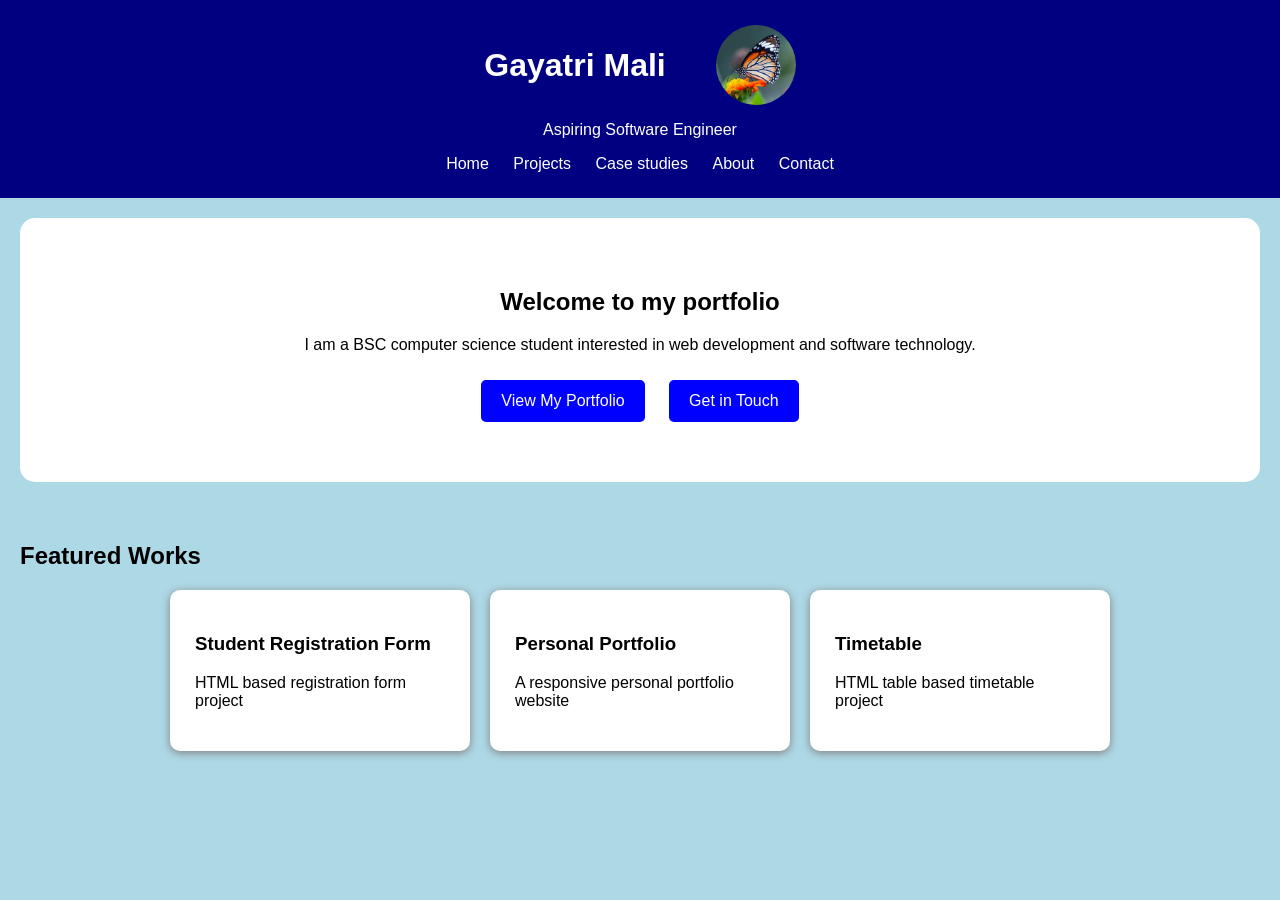
<file: index.html>
<!DOCTYPE html>
<html>
    <head>
        <title>My Portfolio</title>
        <link rel="stylesheet" href="style.css">
    </head>

    <body>
        <header>
            <div class="profile-header">
            <h1>Gayatri Mali</h1>
            <img src="asets/images/butterfly.jpg" alt="Gayatri Mali">
            </div>
            <p>Aspiring Software Engineer</p>

            <nav>
                <a href="index.html">Home</a>
                <a href="projects.html">Projects</a>
                <a href="case-studies.html">Case studies</a>
                <a href="about.html">About</a>
                <a href="contact.html">Contact</a>
            </nav>

        </header>

        <section class="hero">
            <h2>Welcome to my portfolio</h2>
            <p>
                I am a BSC computer science student interested in web development and software technology.
            </p>

            <a class="button" href="projects.html">View My Portfolio</a>
            <a class="button" href="contact.html">Get in Touch</a>
        </section>

        <section>
            <h2>Featured Works</h2>

            <div class="cards">
                <div class="card">
                    <h3>Student Registration Form</h3>
                    <p>HTML based registration form project</p>
                </div>
                
                <div class="card">
                    <h3>Personal Portfolio</h3>
                    <p>A responsive personal portfolio website</p>
                </div>
                <div class="card">
                    <h3>Timetable</h3>
                    <p>HTML table based timetable project</p>
                </div>
            </div>
        </section>
    </body>
</html>
</file>
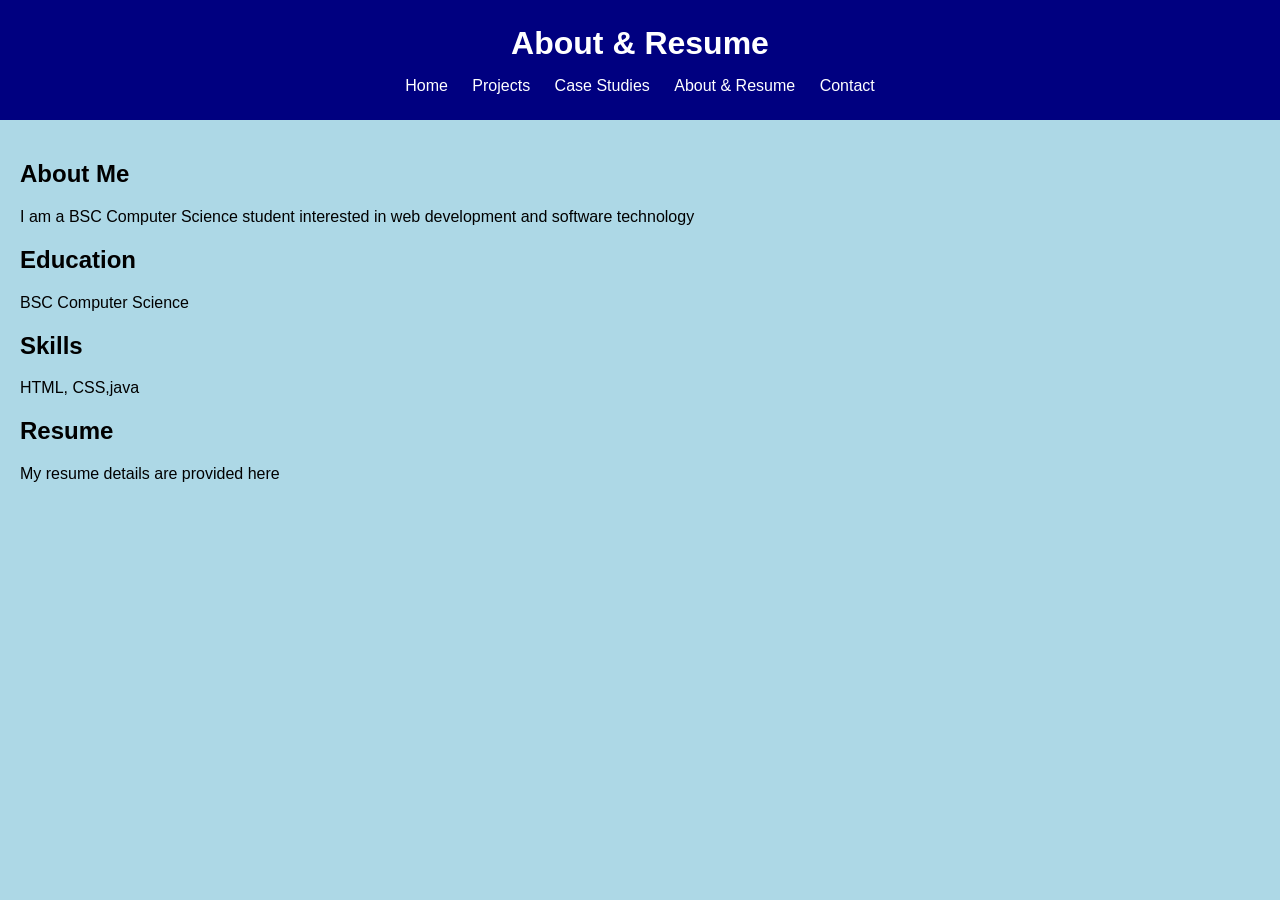
<file: about.html>
<!DOCTYPE html>
<html>
    <head>
        <title>About & Resume</title>
        <link rel="stylesheet" href="style.css">
    </head>

    <body>

        <header>
            <h1>About & Resume</h1>

            <nav>
                <a href="index.html">Home</a>
                <a href="projects.html">Projects</a>
                <a href="case-studies.html">Case Studies</a>
                <a href="about.html">About & Resume</a>
                <a href="contact.html">Contact</a>
            </nav>
        </header>

        <section>
            <h2>About Me</h2>
            <p>I am a BSC Computer Science student interested in web development and software technology</p>

            <h2>Education</h2>
            <p>BSC Computer Science</p>

            <h2>Skills</h2>
            <p>HTML, CSS,java</p>

            <h2>Resume</h2>
            <p>My resume details are provided here</p>
        </section>

    </body>
</html>
</file>
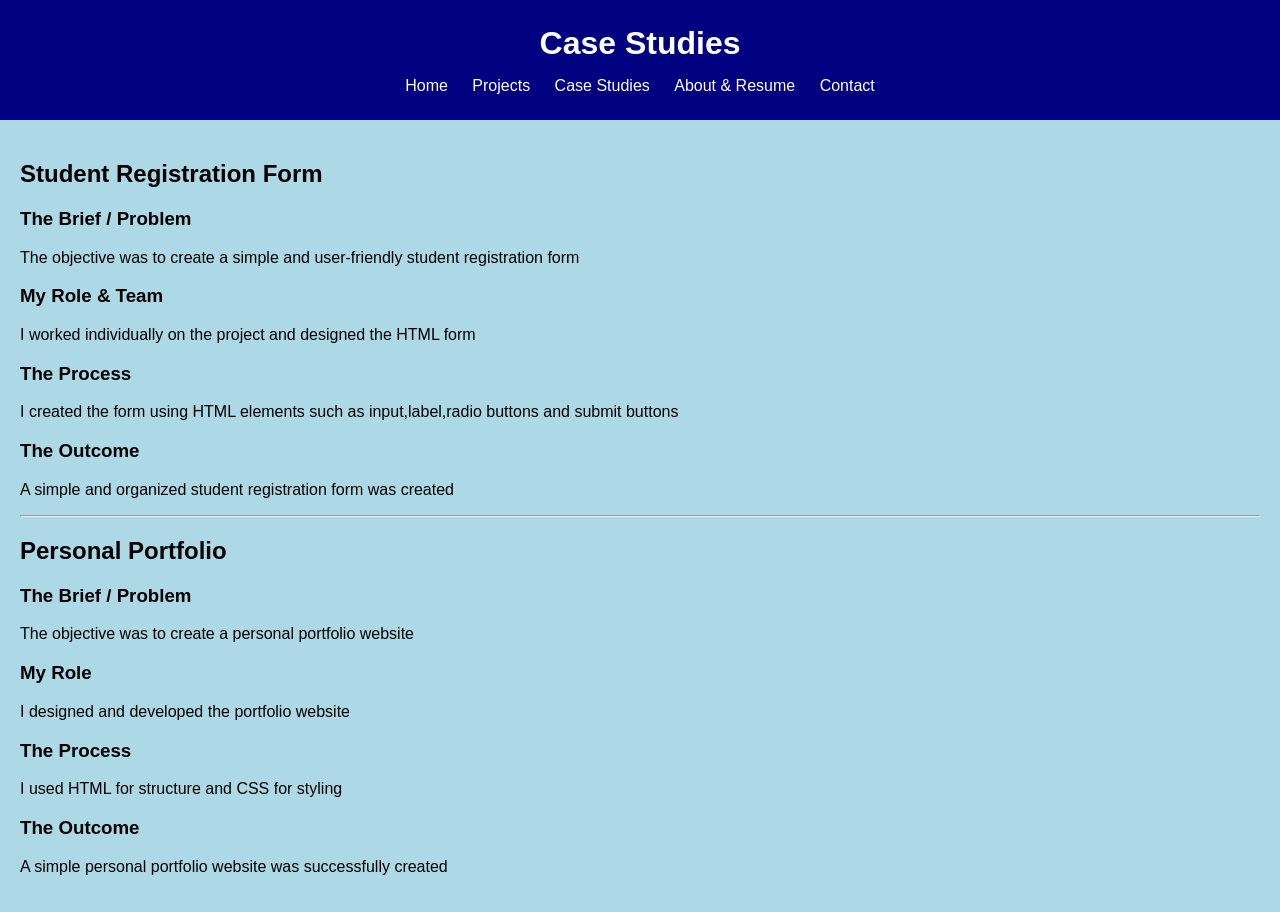
<file: case-studies.html>
<!DOCTYPE html>
<html>
    <head>
        <title>Case Studies</title>
        <link rel="stylesheet" href="style.css">
    </head>

    <body>

        <header>
            <h1>Case Studies</h1>

            <nav>
                <a href="index.html">Home</a>
                <a href="projects.html">Projects</a>
                <a href="case-studies.html">Case Studies</a>
                <a href="about.html">About & Resume</a>
                <a href="contact.html">Contact</a>
            </nav>
        </header>

        <section>

            <h2>Student Registration Form</h2>

            <h3>The Brief / Problem</h3>
            <p>The objective was to create a simple and user-friendly student registration form</p>

            <h3>My Role & Team</h3>
            <p>I worked individually on the project and designed the HTML form</p>

            <h3>The Process</h3>
            <p>I created the form using HTML elements such as input,label,radio buttons and submit buttons</p>

            <h3>The Outcome</h3>
            <p>A simple and organized student registration form was created</p>

            <hr>

            <h2>Personal Portfolio</h2>

            <h3>The Brief / Problem</h3>
            <p>The objective was to create a personal portfolio website</p>

            <h3>My Role</h3>
            <p>I designed and developed the portfolio website</p>

            <h3>The Process</h3>
            <p>I used HTML for structure and CSS for styling</p>

            <h3>The Outcome</h3>
            <p>A simple personal portfolio website was successfully created</p>

        </section>

    </body>
</html>
</file>
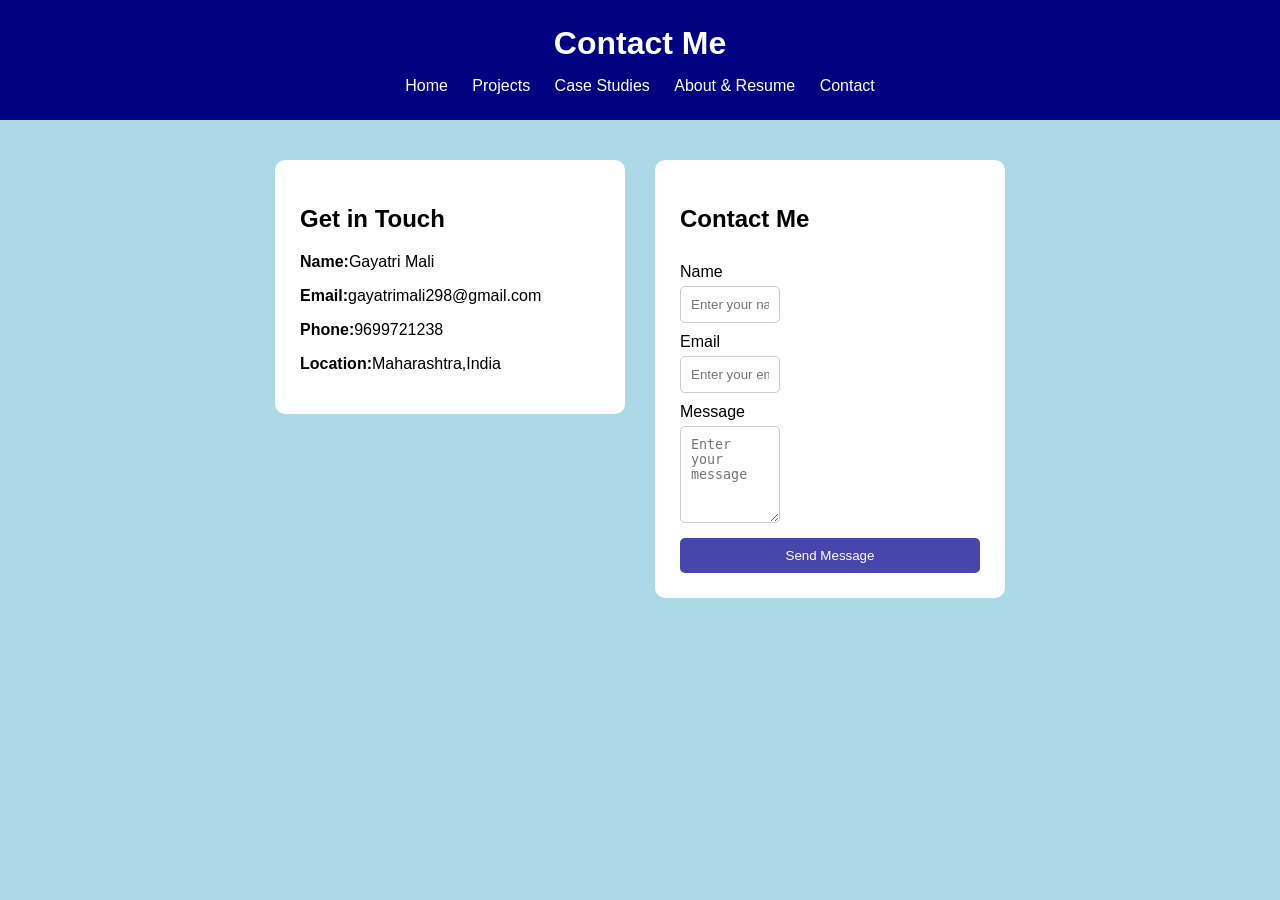
<file: contact.html>
<!DOCTYPE html>
<html>
    <head>
        <title>Contact Me</title> 
        <link rel="stylesheet" href="style.css">
    </head>

    <body>

        <header>
            <h1>Contact Me</h1>

            <nav>
                <a href="index.html">Home</a>
                <a href="projects.html">Projects</a>
                <a href="case-studies.html">Case Studies</a>
                <a href="about.html">About & Resume</a>
                <a href="contact.html">Contact</a>
            </nav>
        </header>

        <section class="contact-section">

            <div class="contact-info">
                <h2>Get in Touch</h2>
                <p><b>Name:</b>Gayatri Mali</p>
                <p><b>Email:</b>gayatrimali298@gmail.com</p>
                <p><b>Phone:</b>9699721238</p>
                <p><b>Location:</b>Maharashtra,India</p>
            </div>

            <div class="contact-form">
                <h2>Contact Me</h2>

                <form>
                    <label>Name</label>
                    <input type="text" placeholder="Enter your name">

                    <label>Email</label>
                    <input type="email" placeholder="Enter your email">

                    <label>Message</label>
                    <textarea rows="5" placeholder="Enter your message"></textarea>

                    <button type="submit">Send Message</button>
                </form>
            </div>

        </section>

    </body>
</html>
</file>
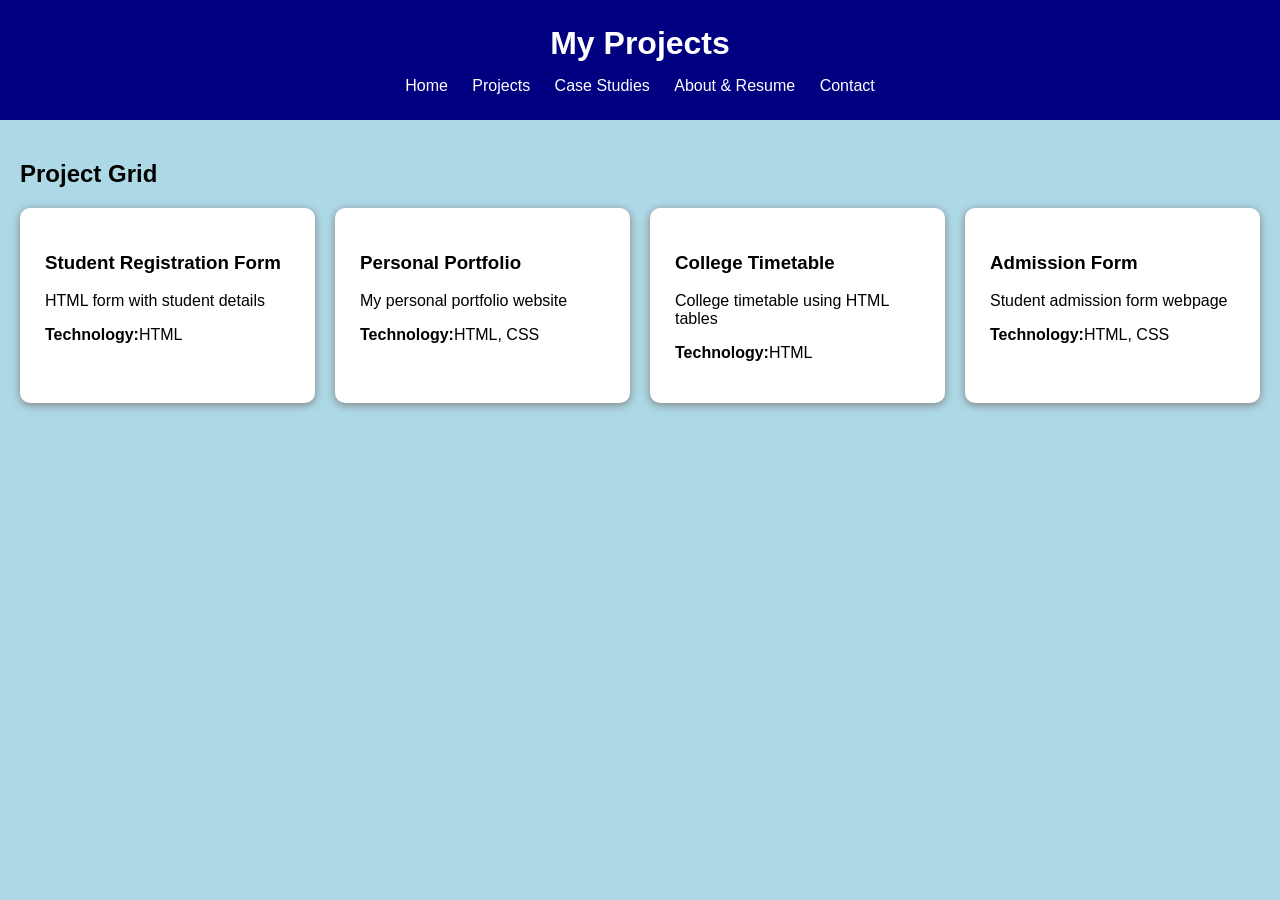
<file: projects.html>
<!DOCTYPE html>
<html>
    <head>
        <title>My Projects</title>
        <link rel="stylesheet" href="style.css">
    </head>

    <body>

        <header>
            <h1>My Projects</h1>

            <nav>
                <a href="index.html">Home</a>
                <a href="projects.html">Projects</a>
                <a href="case-studies.html">Case Studies</a>
                <a href="about.html">About & Resume</a>
                <a href="contact.html">Contact</a>
            </nav>
        </header>

        <section>
            <h2>Project Grid</h2>

            <div class="cards">
                
                <div class="card">
                    <h3>Student Registration Form</h3>
                    <p>HTML form with student details</p>
                    <p><b>Technology:</b>HTML</p>
                </div>

                <div class="card">
                    <h3>Personal Portfolio</h3>
                    <p>My personal portfolio website</p>
                    <p><b>Technology:</b>HTML, CSS</p>
                </div>

                <div class="card">
                    <h3>College Timetable</h3>
                    <p>College timetable using HTML tables</p>
                    <p><b>Technology:</b>HTML</p>
                </div>

                <div class="card">
                    <h3>Admission Form</h3>
                    <p>Student admission form webpage</p>
                    <p><b>Technology:</b>HTML, CSS</p>
                </div>
            </div>
        </section>
    </body>
</html>
</file>
<file: style.css>
html{
    background-color: lightblue;
}

body{
    font-family: Arial, sans-serif;
    margin: 0px;
    background-color:lightblue;
    color: black;
}

header{
    background-color: navy;
    color: white;
    text-align: center;
    padding: 25px;
}
header a{
    color: white;
}

header h1{
    margin: 0px;
}

nav{
    margin-top: 15px;
}

nav a{
    color: white;
    text-decoration: none;
    margin: 10px;
}

.hero{
    text-align: center;
    padding: 50px;
    margin: 20px;
    border-radius: 15px;
    background-color: white;
}

.button{
    display: inline-block;
    background-color:blue;
    color: white;
    padding: 12px 20px;
    margin: 10px;
    text-decoration: none;
    border-radius: 5px;
}

section{
    padding: 20px;
}

.cards{
    display: flex;
    justify-content: center;
    gap: 20px;
}

.card{
    background-color: white;
    width: 250px;
    padding: 25px;
    border-radius: 10px;
    box-shadow: 0px 2px 8px gray;
}
.contact section{
    display: flex;
    gap: 40px;
    padding: 50px;
    justify-content: center;
}
.contact-info,
.contact-form{
    width: 350px;
    padding: 30px;
    background: white;
    border-radius: 10px;
    box-sizing: border-box;
}
.contact-form form{
    display: flex;
    flex-direction: column;
}
.contact-form label{
    margin-top: 10px;
    margin-bottom: 5px;
}
.contact-form input,
.contact-form textarea{
    padding: 10px;
    border: 1px solid #ccc;
    border-radius: 5px;
}
.contact-form button{
    margin-top: 15px;
    padding: 10px;
    background-color: rgb(70, 70, 172);
    color: white;
    border: none;
    border-radius: 5px;
}
/* Contact Page */
.contact-section{
    display: flex;
    justify-content: center;
    align-items: flex-start;
    gap: 30px;
    padding: 40px;
}
.contact-info{
    width: 350px;
    padding: 25px;
    background-color: white;
    border-radius: 10px;
    box-sizing: border-box;
}
.contact-form{
    width: 350px;
    padding: 25px;
    background-color: white;
    border-radius: 10px;
    box-sizing: border-box;
}
.contact-form form{
    display: flex;
    flex-direction: column;
} 
.contact-form label{
    margin-top: 10px;
    margin-bottom: 5px;
}
.contact-form input,
.contact-form textarea{
    width: 100px;
    padding: 10px;
    box-sizing: border-box;
    border: 1px solid #ccc;
    border-radius: 5px;
}
.contact-form button{
    margin-top: 15px;
    padding: 10px;
    background-color: rgb(70, 70, 172);
    color: white;
    border: none;
    border-radius: 5px;
}
.profile-header{
    display: flex;
    justify-content: center;
    align-items: center;
    gap: 50px;
}
.profile-header img{
    width: 80px;
    height: 80px;
    border-radius: 50px;
    object-fit: cover;
}
</file>
